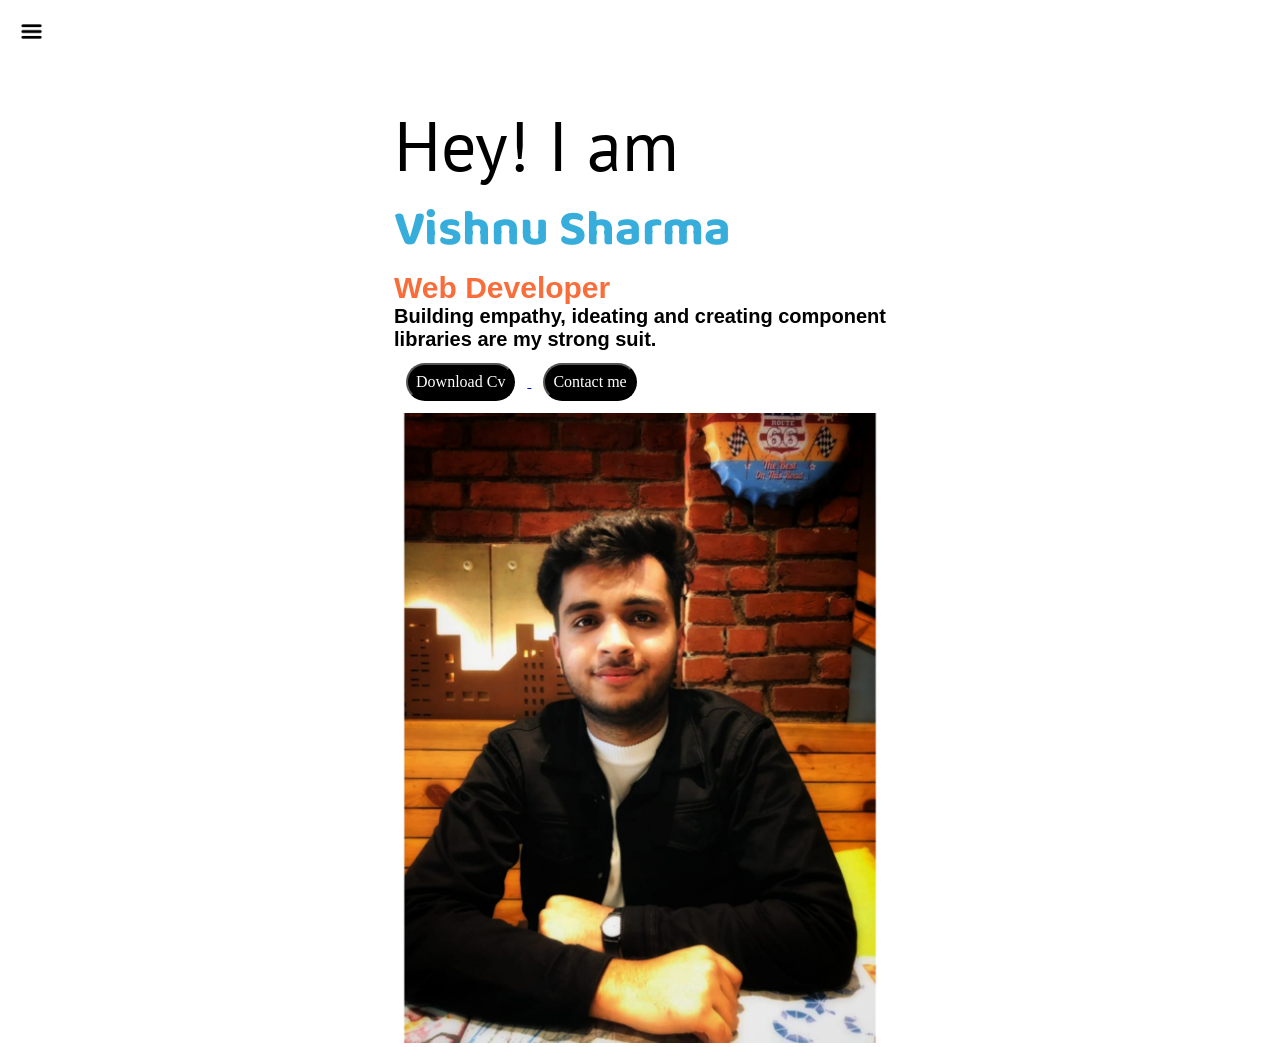
<file: index.html>
<!DOCTYPE html>
<html lang="en">
  <head>
    <meta charset="UTF-8" />
    <meta http-equiv="X-UA-Compatible" content="IE=edge" />
    <meta name="viewport" content="width='device-width', initial-scale=1.0" />
    <title>Vishnu's portfolio</title>
    <link rel="stylesheet" href="style.css" />
  </head>
  <body>
    <div class="container">
      <div class="sidebar sidebarGo ">
        <!-- Vishnu  -->
        <nav>
          <ul>
            <li><a href="./">Home</a></li>
            <li><a href="./intro.html">My Intro</a></li>
            <li><a href="./skills.html" >Skills</a></li>
            <li><a href="./contact.html">Contact me</a></li>
          </ul>
        </nav>
      </div>

      <div class="main">
        <div class="hamburger">
          <img src="ham.png" alt="" class="ham"  width="23">
          <img src="cross.png" alt="" class="cross" width="23">
        </div>
        <div class="infocontainer">
          <div class="devinfo">
            <div class="hello">Hey! I am</div>
            <div class="name">Vishnu Sharma</div>
            <div class="about">Web Developer</div>
            <div class="moreabout">Building empathy, ideating and creating
              component  <br>  libraries are my strong suit.</div>
            <div class="buttons">
              <a href="./cv.txt" target = _blank> <button>Download Cv</button> </a>
              <a href="./contact.html"> <button>Contact me</button> </a>
            </div>
          </div>
          <div class="devpic"><img src="pic.png.jpeg" alt="" /></div>
        </div>
      </div>
    </div>
    
  </body>

  <script src="index.js"></script>
</html>
</file>
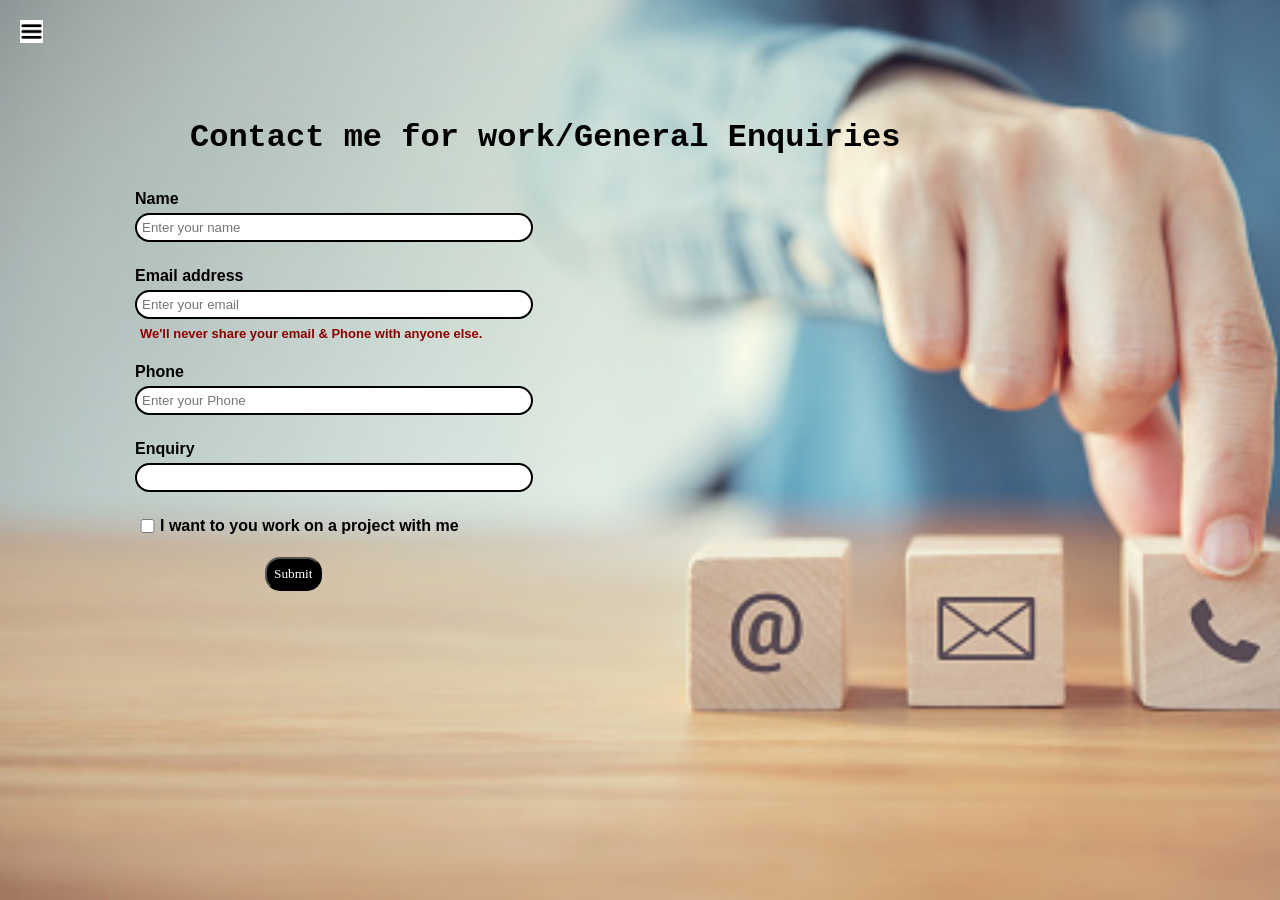
<file: contact.html>
<!DOCTYPE html>
<html lang="en">
  <head>
    <meta charset="UTF-8" />
    <meta http-equiv="X-UA-Compatible" content="IE=edge" />
    <meta name="viewport" content="width='device-width', initial-scale=1.0" />
    <title>Vishnu's portfolio</title>
    <link rel="stylesheet" href="style.css" />
  </head>
  <body>
    <div class="container">
      <div class="sidebar sidebarGo ">
        <!-- Vishnu -->
        <nav>
          <ul>
            <a href="./"> <li>Home</li> </a>
            <a href="./intro.html"> <li>My Intro</li> </a>
            <a href="./skills.html"> <li>Skills</li> </a>
            <a href="./contact.html"> <li>Contact me</li> </a>
          </ul>
        </nav>
      </div>

      <div class="contactmain">
        <div class="hamburger">
          <img src="ham.png" alt="" class="ham"  width="23">
          <img src="cross.png" alt="" class="cross" width="23">
        </div>
        <div class="contactform">
          <h1>Contact me for work/General Enquiries</h1>
          <form>
            <div class="mb-3">
              <label for="clientName" class="form-label">Name</label>
              <input type="name" class="form-control" id="clientName" aria-describedby="emailHelp" placeholder="Enter your name">
              
            </div>
            <div class="mb-3">
              <label for="clientEmail" class="form-label">Email address</label>
              <input type="email" class="form-control" id="clientEmail" aria-describedby="emailHelp" placeholder="Enter your email">
              <div id="emailHelp" class="form-text">We'll never share your email & Phone with anyone else.</div>
            </div>
            <div class="mb-3">
              <label for="clientPhone" class="form-label">Phone</label>
              <input type="Phone" class="form-control" id="clientPhone" placeholder="Enter your Phone">
            </div>
            <div class="mb-3">
              <label for="clientName" class="form-label">Enquiry</label>
              <input type="Enquiry" class="form-control" id="clientName" aria-describedby="emailHelp" >
               </div>
            <div class="mb-3" id= "form-check">
              <input type="checkbox" class="form-check-input" id="isClient">
              <label class="form-check-label" for="isClient">I want to you work on a project with me</label>
            </div>
            <button type="submit" class="btn btn-primary">Submit</button>
          </form>
        </div>
      </div>
    </div>
  </body>

  <script src="index.js"></script>
</html>
</file>
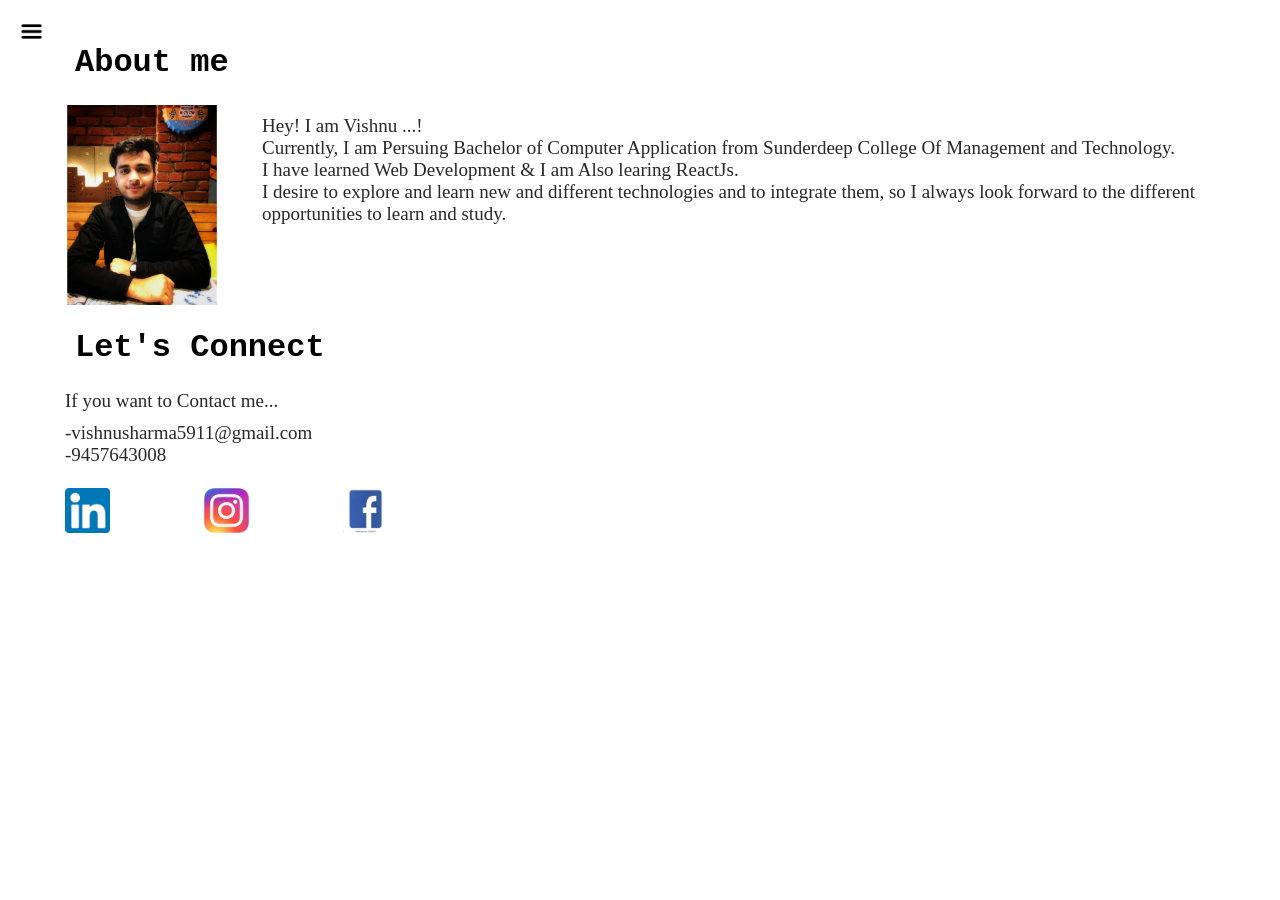
<file: intro.html>
<!DOCTYPE html>
<html lang="en">
  <head>
    <meta charset="UTF-8" />
    <meta http-equiv="X-UA-Compatible" content="IE=edge" />
    <meta name="viewport" content="width='device-width', initial-scale=1.0" />
    <title>Vishnu's portfolio</title>
    <link rel="stylesheet" href="style.css" />
  </head>
  <body>
    <div class="container">
      <div class="sidebar sidebarGo ">
        <!-- Vishnu  -->
        <nav>
          <ul>
            <li><a href="/">Home</a></li>
            <li><a href="/intro.html">My Intro</a></li>
            <li><a href="/skills.html">Skills</a></li>
            <li><a href="/contact.html">Contact me</a></li>
          </ul>
        </nav>
      </div>

      <div class="main">
        <div class="hamburger">
          <img src="ham.png" alt="" class="ham"  width="23">
          <img src="cross.png" alt="" class="cross" width="23">
        </div>
        <h1>About me</h1>
        <div class="introContainer">
          <img src="pic.png.jpeg" alt="">
          <p>
            Hey! I am Vishnu ...! <br> Currently, I am Persuing Bachelor of Computer Application from Sunderdeep College Of Management and Technology. <br> I have learned Web Development & I am Also learing ReactJs. <br> I desire to explore and learn new and different technologies and to integrate them, so I always look forward to the different opportunities to learn and study.
          </p>
        </div>
        <h1>Let's Connect</h1>
          <div class="connect">
            <p>If you want to Contact me...</p>
            <p>-vishnusharma5911@gmail.com <br>-9457643008 </p>
            
           <a href="https://www.linkedin.com/in/vishnusharma-/" target="_blank"> <img src="linkedin.png" alt=""></a>
           <a href="https://www.instagram.com/vishnu__sharma._/" target="_blank"> <img src="instagram.png" alt=""></a>
           <a href="https://www.facebook.com/profile.php?id=100076989739419" target="_blank"> <img src="fb.png" alt=""></a>
          </div>

          
        </div>
      </body>

  <script src="index.js"></script>
</html>
</file>
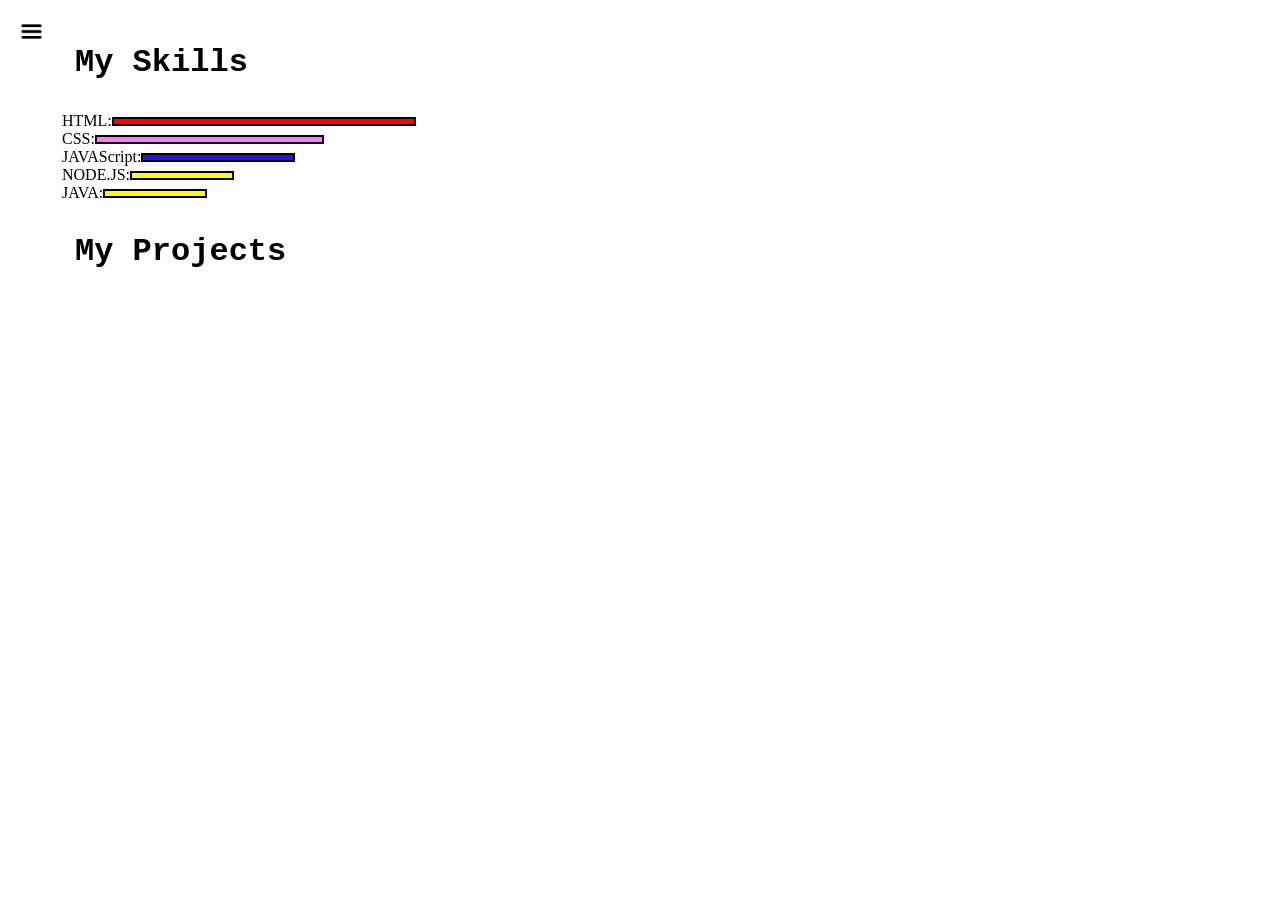
<file: skills.html>
<!DOCTYPE html>
<html lang="en">
  <head>
    <meta charset="UTF-8" />
    <meta http-equiv="X-UA-Compatible" content="IE=edge" />
    <meta name="viewport" content="width='device-width', initial-scale=1.0" />
    <title>Vishnu's portfolio</title>
    <link rel="stylesheet" href="style.css" />
  </head>
  <body>
    <div class="container">
      <div class="sidebar sidebarGo ">
        <!-- Vishnu  -->
        <nav>
          <ul>
            <li><a href="/">Home</a></li>
            <li><a href="/intro.html">My Intro</a></li>
            <li><a href="/skills.html" >Skills</a></li>
            <li><a href="/contact.html">Contact me</a></li>
          </ul>
        </nav>
      </div>

      <div class="main">
        <div class="hamburger">
          <img src="ham.png" alt="" class="ham"  width="23">
          <img src="cross.png" alt="" class="cross" width="23">
        </div>
            <h1>My Skills</h1>
            <div class="skillContainer">
            <div class="skillItem">HTML: <div class="skill hundred"></div></div>
            <div class="skillItem">CSS: <div class="skill t75"></div></div>
            <div class="skillItem">JAVAScript: <div class="skill fifty"></div></div>
            <div class="skillItem">NODE.JS: <div class="skill t40" ></div></div>
            <div class="skillItem">JAVA: <div class="skill t40"></div></div>
            </div>

            <h1>My Projects</h1>
            <!-- <p>These are vMy Prijects</p> -->
    </div>
  </body>

  <script src="index.js"></script>
</html>
</file>
<file: style.css>
@import url('https://fonts.googleapis.com/css2?family=PT+Sans:ital,wght@1,700&display=swap');
@import url('https://fonts.googleapis.com/css2?family=Baloo+Bhai+2:wght@500&family=Baloo+Bhaijaan+2:wght@500&family=PT+Sans:ital,wght@1,700&display=swap');
@import url('https://fonts.googleapis.com/css2?family=Baloo+Bhai+2:wght@500&family=Baloo+Bhaijaan+2:wght@500&family=PT+Sans:ital,wght@1,700&family=Roboto&display=swap');

*{
    margin: 0;
    padding: 0;
}

.container{
    display: flex;
}

.sidebar{
    position: absolute;
    width: 250px;
    background-color: black;
    color: white;
    height: 100vh;
    font-family: cursive;
    transition:transform 0.3s ease-in;
}
.sidebar nav{
    padding: 44px;
}
.sidebar nav li{
    list-style: none;
    font-size: 22px;
    padding: 38px 0;
}
.sidebar nav ul a{
    text-decoration: none;
    color: white;
}

.main{
    /* background-color: yellow; */
    width: 100vw;
    height: 93.9vh;
    padding: 20px;
    /* background-color: red;    */
}

.contactmain{
    background-image: url("bg.png");
    background-repeat: no-repeat;
    background-size: cover;
    width: 100vw;
    height: 100vh;
}

.infocontainer{
    /* background-color: aqua; */
    height: 70vh;
    margin: 80px auto;
    width: 76vw;
    display: flex;
    justify-content:space-around ;
    flex-wrap: wrap;
}

.devpic img{
    height: 70vh;
    width: 70vh;
}

.devinfo{
    display: flex;
    justify-content: center;
    flex-direction: column;
    /* text-align: center; */
}

.hello{
    font-size: 70px;
    font-family: 'PT Sans', sans-serif;
}
.name{
    font-size: 50px;
    font-family: 'Baloo Bhai 2', cursive;
    font-weight: bold;
    color: rgb(55, 173, 219);
}
.about{
    padding-top: -3px;
    font-size: 30px;
    font-family: Arial, Helvetica, sans-serif;
    color: rgb(248, 109, 58);
    font-weight: bold;
}

.moreabout{
    font-size: 20px;
    font-family: Arial, Helvetica, sans-serif;
    font-weight: bold;

}

.buttons button{
    margin: 12px;
    padding: 8px;
    border-radius: 27px;
    color: white;
    background-color: black;
    cursor: pointer;
    font-family: cursive;
    font-size: 16px;
}

.buttons button:hover{
    color: black;
    background-color: darkred;
}



.contactform{
    font-family: Arial, Helvetica, sans-serif;
    padding: 0 45px;
    padding-top: 95px; 
    font-weight: bold;
    margin: 0 90px;
    
}
.contactform h1{
    font-family: 'Courier New', Courier, monospace;
    /* text-align: center; */
}

.contactform form div{
    padding: 10px 0;
    display: flex;
    flex-direction: column;
    

}
.contactform form div input{
   width: 30vw;
   border-radius: 50px;
   /* font-size: 18px; */
   padding: 5px;
   border: 2px solid black;
   margin: 5px 0;


}

#emailHelp{
    font-size: 13px;
    margin: 0 5px;
    padding: 2px 0;
    color: darkred;
}

#form-check{
    flex-direction: row;
}
#form-check input{
    width: 25px;
    margin: 2px 0;
}

.btn{
    margin: 12px 130px;
    padding: 7px;
    border-radius: 15px;
    color: white;
    background-color: black;
    cursor: pointer;
    font-family: cursive;
    /* font-size: 1px; */
}

.btn:hover{
    background-color: darkred;
    color: black;
}

h1{
    font-family: 'Courier New', Courier, monospace;
    padding: 10px;
    margin: 14px 45px;
    font-weight: bold;
}
.skillContainer{
    padding: 7px;
  
}

.skill{
    height: 5px;
    width: 300px;
    background-color: red;
    border: 2px solid black;
}

.skillItem{
    display: flex;
    /* justify-content: center; */
    align-items: center;
    margin-left: 35px;
}

.hundred{
    width: 300px;

}

.fifty{
    width: 150px;
    background-color: rgb(39, 18, 223);
}

.t75{
    width: 225px;
    background-color: violet;
}

.t40{
    width: 100px;
    background-color: yellow;
}

p{
    font-family: cursive;
    margin: 10px 20px;
    color: rgb(41, 41, 41);
    font-size:19px;
}
.introContainer img{
    width: 200px;
    height: 200px;
    margin-left: 22px;
}
.introContainer {
    display: flex;
    /* background-color: red; */
}

.connect a img{
    width: 45px;
    height: 45px;
    padding: -10px;
    margin: 12px 45px;
}

.connect p{
    margin-left: 45px;
}

.foot{
    background-color: rgb(181, 184, 191);
    color: white;
    margin-top: 86px;
    text-align: center;
    /* width: 100vh; */
}

.sidebarGo{
    transform: translate(-444px, 0px);
    position: absolute;
}

.hamburger{
    position: absolute;
    cursor: pointer;
    top: 10px;
    left: 10px;
}

.ham{
    margin-left: 10px;
    margin-top: 10px;
}

.cross{
    margin-left: 190px;
    margin-top: 10px;
}

@media screen and (max-width: 1055px) {
    .devpic{
        display: none;
    }

    /* .cross{
        margin-left: 130px;
    } */
    .introContainer{
        display: flex;
        flex-direction: column;
    }

    .connect a img {
        /* width: 45px;
        height: 45px; */
       padding: -10px;
        margin: 8px 27px;
    
  }

  .contactmain{
    background-image: url("bg.png");
    background-repeat: no-repeat;
    background-size: cover;
    width: 120vw;
    height: 120vh;
}

h1{
    margin: 14px 0;
}

.ham{
    margin: 0px;
}

.contactform{
    margin: 0 35px;
}

p{
    margin: 10px 18px;
}

}
</file>
